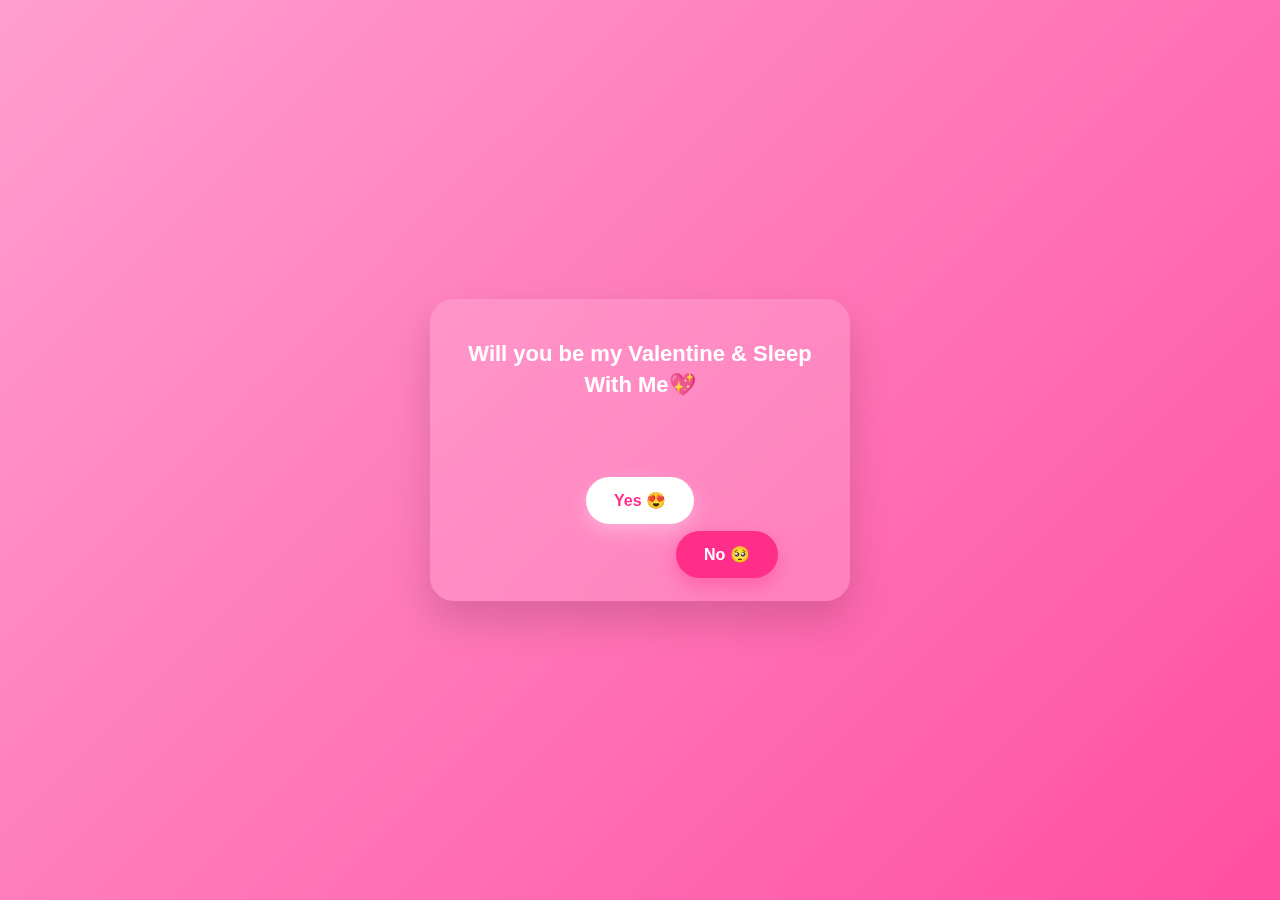
<file: index.html>
<!DOCTYPE html>
<html lang="en">
<head>
  <meta charset="UTF-8" />
  <meta name="viewport" content="width=device-width, initial-scale=1.0" />
  <title>Anis, Be My Valentine 💖</title>
  <link rel="stylesheet" href="css/style.css" />
</head>
<body>

<div class="card">
  <h1>Will you be my Valentine & Sleep With Me💖</h1>

  <div class="button-area" id="buttonArea">
    <button id="yesBtn" class="yes">Yes 😍</button>
    <button id="noBtn" class="no">No 🥺</button>
  </div>

  <div class="message" id="message">
    I knew it. You're mine now 😌💘
  </div>
</div>

<script src="js/script.js"></script>
</body>
</html>
</file>
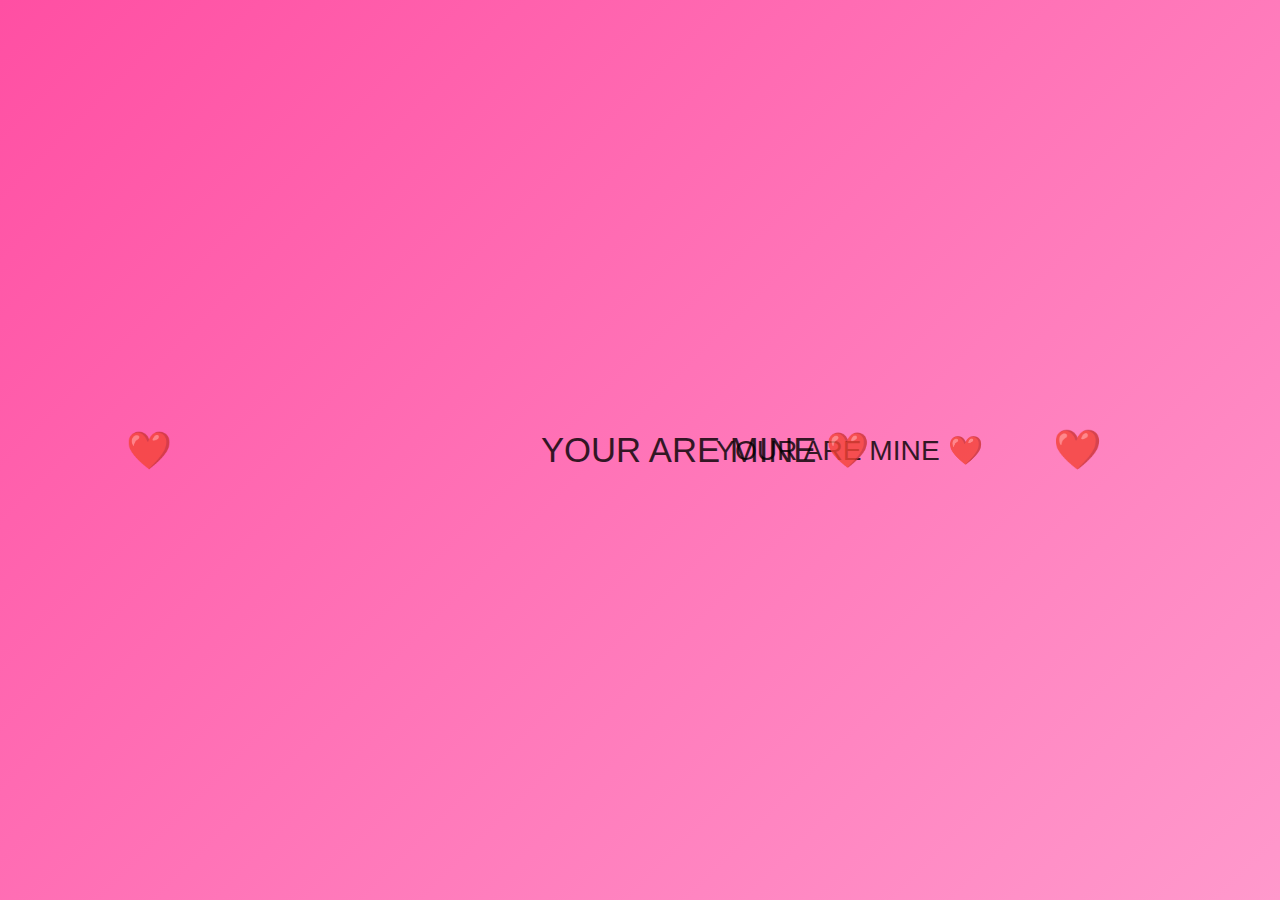
<file: love.html>
<!DOCTYPE html>
<html lang="en">
<head>
<meta charset="UTF-8">
<meta name="viewport" content="width=device-width, initial-scale=1.0">
<title>I KNEW IT ❤️ You're mine now!</title>

<style>
* {
  margin: 0;
  padding: 0;
  box-sizing: border-box;
  font-family: 'Poppins', sans-serif;
}

body {
  height: 100vh;
  display: flex;
  justify-content: center;
  align-items: center;
  background: linear-gradient(135deg, #ff4fa3, #ff99cc);
  overflow: hidden;
}

h1 {
  font-size: clamp(40px, 8vw, 120px);
  color: white;
  text-align: center;
  animation: zoomIn 1.2s ease forwards;
  opacity: 0;
  transform: scale(0.5);
  text-shadow: 0 20px 40px rgba(0,0,0,0.2);
}

@keyframes zoomIn {
  to {
    opacity: 1;
    transform: scale(1);
  }
}

/* Floating hearts */
.heart {
  position: absolute;
  font-size: 20px;
  animation: floatUp linear infinite;
  opacity: 0.8;
}

@keyframes floatUp {
  from {
    transform: translateY(100vh);
    opacity: 1;
  }
  to {
    transform: translateY(-10vh);
    opacity: 0;
  }
}
</style>
</head>

<body>

<h1>I KNEW IT ❤️ You're mine now!</h1>

<script>
function createHeart() {
  const heart = document.createElement("div");
  heart.classList.add("heart");
  heart.innerHTML = "❤️";

  heart.style.left = Math.random() * 100 + "vw";
  heart.style.animationDuration = (Math.random() * 3 + 3) + "s";
  heart.style.fontSize = (Math.random() * 20 + 20) + "px";

  document.body.appendChild(heart);

  setTimeout(() => {
    heart.remove();
  }, 6000);
}

setInterval(createHeart, 300);
</script>

<script>
function createHeart() {
  const heart = document.createElement("div");
  heart.classList.add("heart");
  heart.innerHTML = "YOUR ARE MINE ❤️";

  heart.style.left = Math.random() * 100 + "vw";
  heart.style.animationDuration = (Math.random() * 3 + 3) + "s";
  heart.style.fontSize = (Math.random() * 20 + 20) + "px";

  document.body.appendChild(heart);

  setTimeout(() => {
    heart.remove();
  }, 6000);
}

setInterval(createHeart, 300);
</script>

</body>
</html>
</file>
<file: css/style.css>
* {
  margin: 0;
  padding: 0;
  box-sizing: border-box;
  font-family: 'Inter', sans-serif;
}

body {
  height: 100vh;
  display: flex;
  justify-content: center;
  align-items: center;
  background: linear-gradient(135deg, #ff9ecf, #ff4fa3);
}

.card {
  width: 90%;
  max-width: 420px;
  padding: 40px 30px;
  background: rgba(255, 255, 255, 0.15);
  backdrop-filter: blur(20px);
  border-radius: 24px;
  text-align: center;
  color: white;
  box-shadow: 0 20px 40px rgba(0,0,0,0.15);
}

h1 {
  font-size: 22px;
  font-weight: 600;
  margin-bottom: 40px;
  line-height: 1.4;
}

.button-area {
  position: relative;
  height: 120px;
  display: flex;
  justify-content: center;
  align-items: center;
  gap: 20px;
}

.no {
  background: #ff2e8a;
  color: white;
  box-shadow: 0 8px 20px rgba(255,46,138,0.4);
}


button {
  padding: 14px 28px;
  border-radius: 999px;
  border: none;
  font-size: 16px;
  font-weight: 600;
  cursor: pointer;
  transition: all 0.35s cubic-bezier(.34,1.56,.64,1);
}

.yes {
  background: white;
  color: #ff2e8a;
  box-shadow: 0 8px 20px rgba(255,255,255,0.3);
}

.yes:hover {
  transform: scale(1.05);
}

.no {
  position: absolute;
  top: 90px;
  left: 60%;
  background: #ff2e8a;
  color: white;
  box-shadow: 0 8px 20px rgba(255,46,138,0.4);
}

.message {
  margin-top: 30px;
  font-size: 18px;
  display: none;
}
</file>
